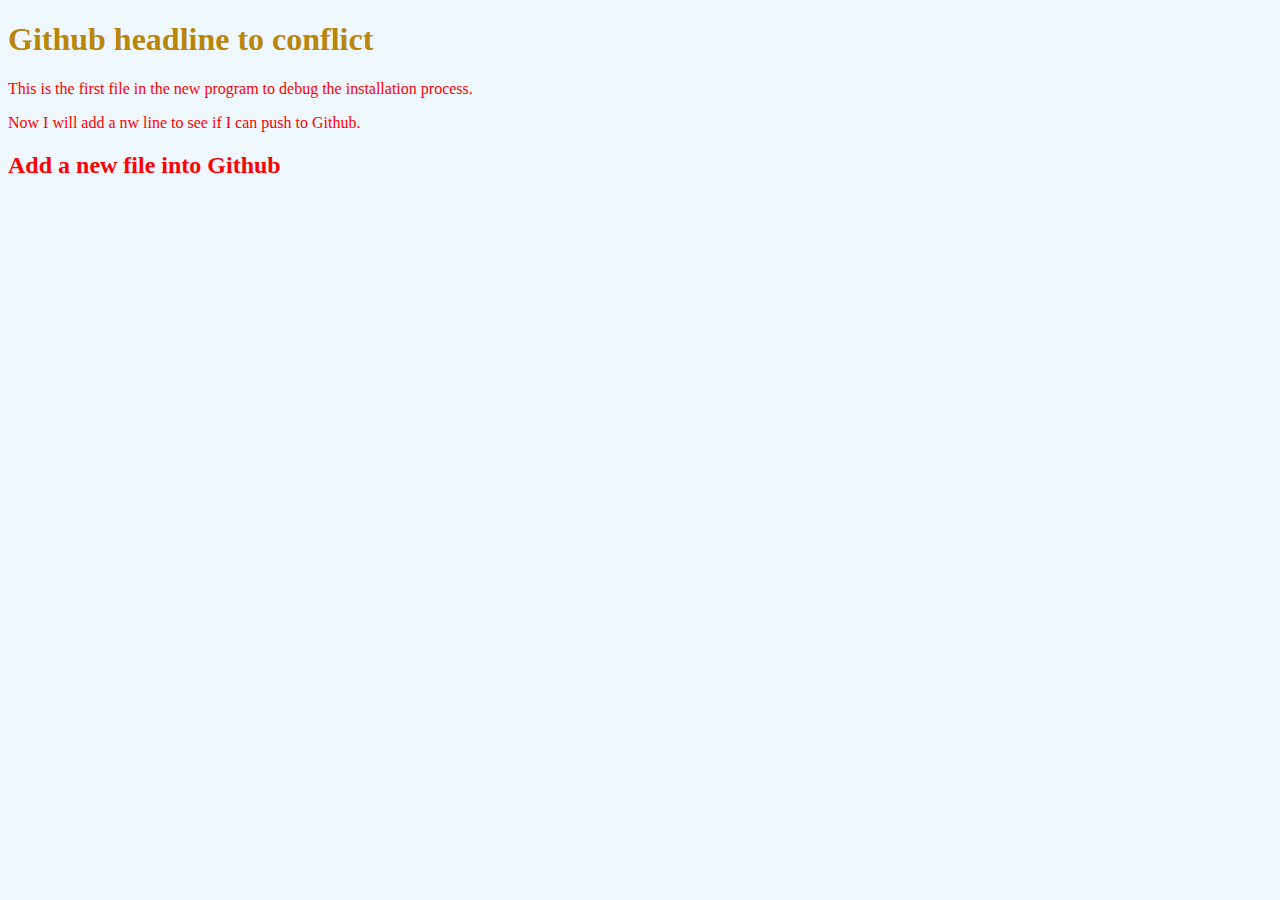
<file: index.html>
<!DOCTYPE html>
<html lang="en">
<head>
    <meta charset="UTF-8">
    <title>First program </title>
    <link rel="stylesheet" href="main.css">
</head>
<body>
    <h1> Github headline to conflict </h1>
<p>This is the first file in the new program
to debug the installation process.</p>
<p>Now I will add a nw line to see if I can push to Github.</p>
<h2>Add a new file into Github</h2>
</body>
</html>
</file>
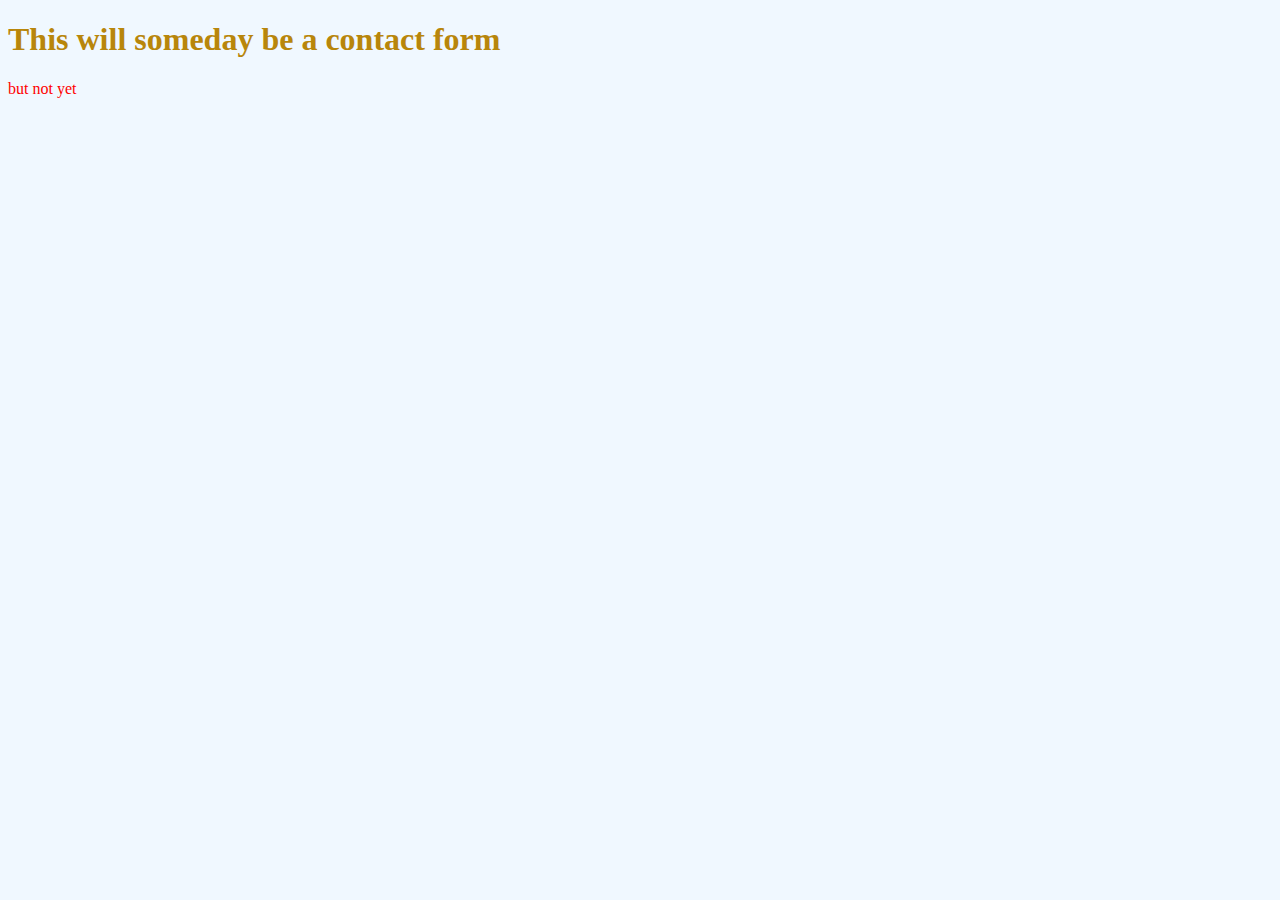
<file: contact.html>
<!DOCTYPE html>
<html lang="en">
<head>
    <meta charset="UTF-8">
    <title>Contact form </title>
    <link rel="stylesheet" href="main.css">
</head>
<body>
<h1>This will someday be a contact form</h1>
<p> but not yet</p>
</body>
</html>
</file>
<file: main.css>
body {
    background-color: aliceblue;
    color: red;
}

h1 {
    color: darkgoldenrod;
}
</file>
